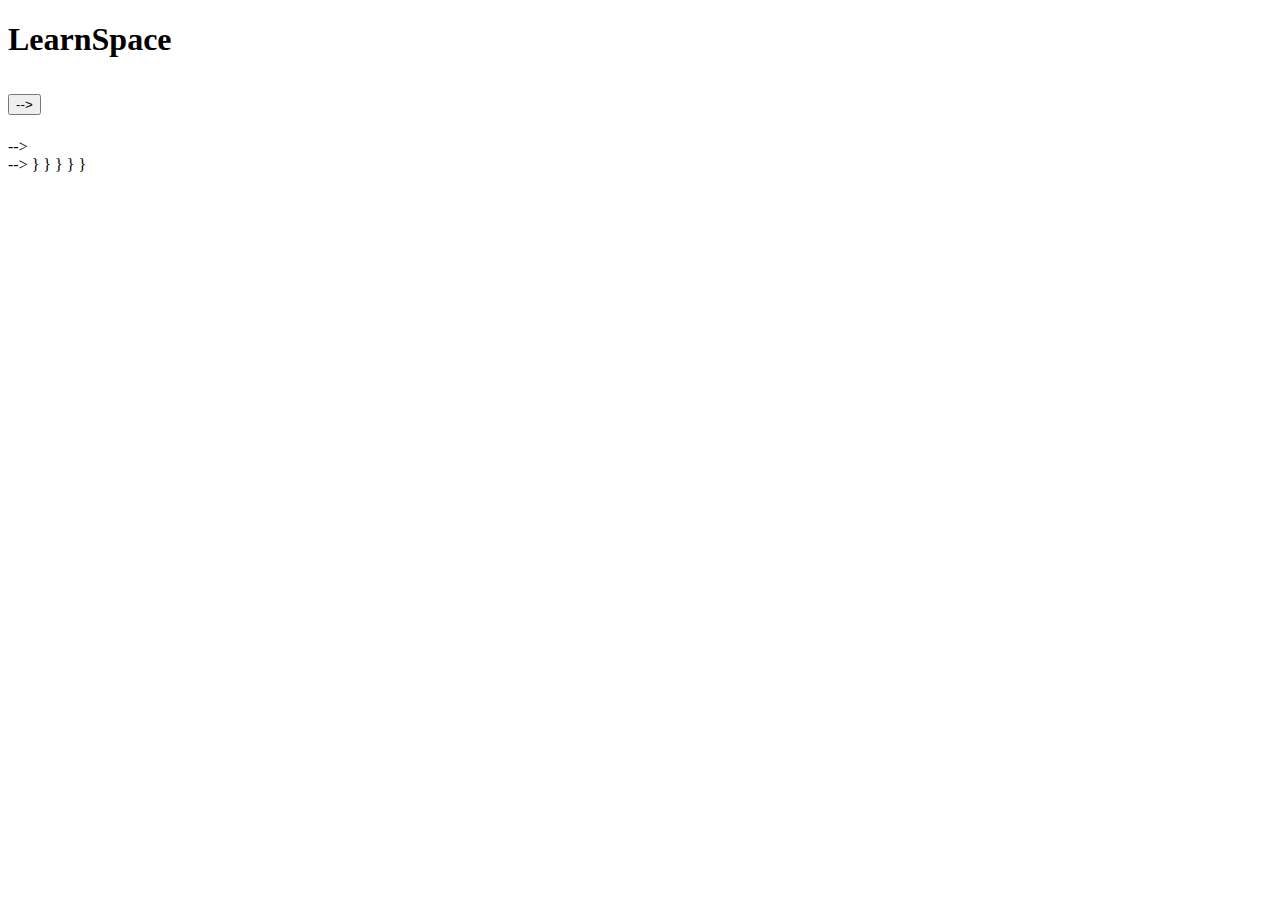
<file: zz.html>
<!DOCTYPE html>
<html lang="" en" class="" scroll-smooth">

<head>
    <meta charset="" UTF-8" />
    <meta name="" viewport" content="" width=device-width, initial-scale="1.0" />
    <title>LearnSpace</title>
    <title>
        <link rel="icon" type="image/x-icon" href="./learnspace_logo.jpeg" />
        <link rel="stylesheet" href="./script.css">
        <script src="https://cdn.tailwindcss.com"></script>
        <link href="https://unpkg.com/aos@2.3.4/dist/aos.css" rel="stylesheet" />
        <script src="https://unpkg.com/aos@2.3.4/dist/aos.js"></script>
        <script src="https://unpkg.com/simple-parallax-js@5.6.2/dist/simpleParallax.min.js"></script>

        <style>
            /* Webkit Browsers (Chrome, Safari, Edge) */
            ::-webkit-scrollbar {
                width: 12px;
            }

            ::-webkit-scrollbar-track {
                background: #f0f9ff;
                border-radius: 8px;
            }

            ::-webkit-scrollbar-thumb {
                background: linear-gradient(to bottom, #818cf8, #3b82f6, #a84efc);
                border-radius: 8px;
                border: 3px solid #f0f9ff;
            }

            ::-webkit-scrollbar-thumb:hover {
                background: linear-gradient(to bottom, #6366f1, #2563eb, #9333ea);
            }

            /* Firefox */
            * {
                scrollbar-width: thin;
                scrollbar-color: #818cf8 #f0f9ff;
            }
        </style>
    </title>

    <head>

    <body class="" text-gray-800 font-sans" id="" home">
        <!-- Scroll Indicator -->
        <div id="scroll-indicator"></div>
        <div>
            <!-- Navbar -->
            <nav class="bg-blue-700 text-white sticky top-0 z-50 shadow">
                <div class="" container mx-auto px-4 py-4 flex justify-between items-center">
                    <h1 class="text-2xl font-bold">LearnSpace</h1>
                    <h1>
                        <!-- Hamburger Button -->
                        <button id="menu-btn"
                            class="md:hidden flex flex-col justify-between items-center w-6 h-6 relative z-50">
                            <span id="" bar1" </button>-->
                    </h1>
                    </h1>
                </div>
            </nav>-->
        </div>
        </div>-->
    </body>
</head>
}
}
}
}
}
</style>
</script>
</title>
</title>
</head>

</html>
</file>
<file: script.css>
/* ===============================
   Base Styles
================================= */
html {
  scroll-behavior: smooth;
}

body {
  background: linear-gradient(to bottom right, #fbeaff, #ffffff);
}

/* ===============================
   Scroll Indicator
================================= */
#scroll-indicator {
  position: fixed;
  top: 0;
  left: 0;
  height: 4px;
  background-color: #ffffff;
  z-index: 9999;
}

/* ===============================
   Text Selection
================================= */
::selection {
  background-color: #c7d2fe; /* soft indigo-200 */
  color: #1e40af; /* strong blue-800 */
}

::-moz-selection {
  background-color: #c7d2fe;
  color: #1e40af;
}

/* ===============================
   Learn More Button
================================= */
.learn-more-btn {
  position: relative;
  display: inline-block;
  padding: 0.75rem 1.5rem;
  border-radius: 9999px;
  font-weight: 600;
  color: #1d4ed8;
  background-color: white;
  box-shadow: 0 4px 12px rgba(0, 0, 0, 0.08);
  overflow: hidden;
  z-index: 1;
  transform: translateZ(0);
  will-change: transform, color, box-shadow;
  transition: transform 0.4s cubic-bezier(0.25, 1, 0.5, 1), color 0.4s ease,
    box-shadow 0.4s ease;
}

.learn-more-btn::before {
  content: "";
  position: absolute;
  top: 0;
  left: 0;
  width: 100%;
  height: 100%;
  z-index: -1;
  opacity: 0;
  background: linear-gradient(to right, #818cf8, #3b82f6, #a855f7);
  transition: opacity 0.2s ease-in-out;
}

.learn-more-btn:hover {
  transform: scale(1.05);
  color: white;
  box-shadow: 0 8px 24px rgba(0, 0, 0, 0.2);
}

.learn-more-btn:hover::before {
  opacity: 1;
}

/* ===============================
   FAQ Section
================================= */
.faq input:checked ~ .answer {
  max-height: 500px;
  padding: 10px 0;
}

.peer:checked ~ .peer-checked\:block {
  display: block;
}

/* ===============================
   Animations
================================= */
.fade-in {
  animation: fadeIn 1s ease-in-out both;
}

.slide-in-up {
  animation: slideInUp 1s ease-out both;
}

.zoom-in {
  animation: zoomIn 0.8s ease-out both;
}

/* ===============================
   Keyframes
================================= */
@keyframes fadeIn {
  from {
    opacity: 0;
  }
  to {
    opacity: 1;
  }
}

@keyframes slideInUp {
  from {
    transform: translateY(40px);
    opacity: 0;
  }
  to {
    transform: translateY(0);
    opacity: 1;
  }
}

@keyframes zoomIn {
  from {
    transform: scale(0.9);
    opacity: 0;
  }
  to {
    transform: scale(1);
    opacity: 1;
  }
}
</file>
